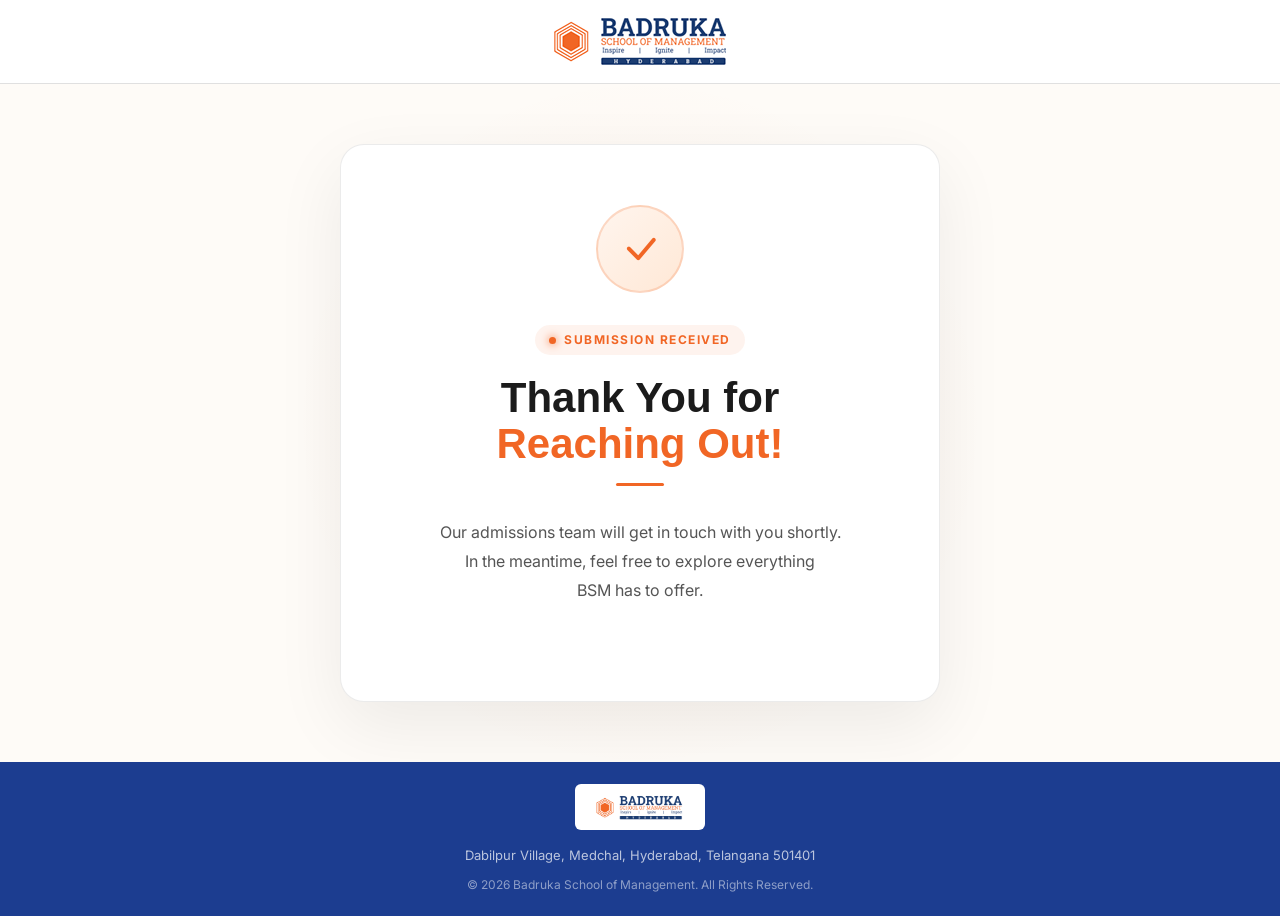
<file: thank-you.html>
<!doctype html>
<html lang="en">
  <head>
    <meta charset="UTF-8" />
    <meta name="viewport" content="width=device-width, initial-scale=1.0" />
    <title>Thank You | Badruka School of Management</title>
    <link rel="icon" href="images/favicon.webp" sizes="32x32" />
    <link rel="preconnect" href="https://fonts.googleapis.com" />
    <link rel="preconnect" href="https://fonts.gstatic.com" crossorigin />
    <link
      href="https://fonts.googleapis.com/css2?family=Inter:wght@300;400;500;600;700;800&display=swap"
      rel="stylesheet"
    />
    <link href="https://api.fontshare.com/v2/css?f[]=satoshi@300,400,500,700,900&display=swap" rel="stylesheet" />
    <link rel="stylesheet" href="https://cdn.jsdelivr.net/npm/bootstrap-icons@1.11.3/font/bootstrap-icons.min.css" />
    <link href="https://cdn.jsdelivr.net/npm/bootstrap@5.3.7/dist/css/bootstrap.min.css" rel="stylesheet" />

    <!--Bing-->
    <script>
      (function (w, d, t, r, u) {
        var f, n, i;
        ((w[u] = w[u] || []),
          (f = function () {
            var o = { ti: '97227936', enableAutoSpaTracking: true };
            ((o.q = w[u]), (w[u] = new UET(o)), w[u].push('pageLoad'));
          }),
          (n = d.createElement(t)),
          (n.src = r),
          (n.async = 1),
          (n.onload = n.onreadystatechange =
            function () {
              var s = this.readyState;
              (s && s !== 'loaded' && s !== 'complete') || (f(), (n.onload = n.onreadystatechange = null));
            }),
          (i = d.getElementsByTagName(t)[0]),
          i.parentNode.insertBefore(n, i));
      })(window, document, 'script', '//bat.bing.com/bat.js', 'uetq');
    </script>

    <!-- Google Tag Manager -->
    <script>
      (function (w, d, s, l, i) {
        w[l] = w[l] || [];
        w[l].push({ 'gtm.start': new Date().getTime(), event: 'gtm.js' });
        var f = d.getElementsByTagName(s)[0],
          j = d.createElement(s),
          dl = l != 'dataLayer' ? '&l=' + l : '';
        j.async = true;
        j.src = 'https://www.googletagmanager.com/gtm.js?id=' + i + dl;
        f.parentNode.insertBefore(j, f);
      })(window, document, 'script', 'dataLayer', 'GTM-KKS7F6DF');
    </script>
    <!-- End Google Tag Manager -->

    <!-- Google tag (gtag.js) -->
    <script async src="https://www.googletagmanager.com/gtag/js?id=AW-16741304463"></script>
    <script>
      window.dataLayer = window.dataLayer || [];
      function gtag() {
        dataLayer.push(arguments);
      }
      gtag('js', new Date());
      gtag('config', 'AW-16741304463');
    </script>

    <!-- Meta Pixel Code -->
    <script>
      !(function (f, b, e, v, n, t, s) {
        if (f.fbq) return;
        n = f.fbq = function () {
          n.callMethod ? n.callMethod.apply(n, arguments) : n.queue.push(arguments);
        };
        if (!f._fbq) f._fbq = n;
        n.push = n;
        n.loaded = !0;
        n.version = '2.0';
        n.queue = [];
        t = b.createElement(e);
        t.async = !0;
        t.src = v;
        s = b.getElementsByTagName(e)[0];
        s.parentNode.insertBefore(t, s);
      })(window, document, 'script', 'https://connect.facebook.net/en_US/fbevents.js');
      fbq('init', '2119251019020776');
      fbq('track', 'PageView');
    </script>
    <noscript
      ><img
        height="1"
        width="1"
        style="display: none"
        src="https://www.facebook.com/tr?id=2119251019020776&ev=PageView&noscript=1"
    /></noscript>
    <!-- End Meta Pixel Code -->

    <style>
      /* ── Variables (same as LP) ── */
      :root {
        --primary: #f16625;
        --primary-dark: #d4551a;
        --heading: #1b1b1b;
        --text: #444444;
        --border: #ececec;
      }

      * {
        margin: 0;
        padding: 0;
        box-sizing: border-box;
      }

      html {
        scroll-behavior: smooth;
      }

      body {
        font-family: 'Inter', sans-serif;
        background: #fefbf7;
        color: var(--text);
        min-height: 100vh;
        display: flex;
        flex-direction: column;
        overflow-x: hidden;
      }

      img {
        max-width: 100%;
        display: block;
      }

      a {
        text-decoration: none;
        transition: all 0.3s ease;
      }

      /* ── HEADER ── */
      .ty-header {
        background: #fff;
        border-bottom: 1px solid rgba(0, 0, 0, 0.12);
        padding: 18px 0;
        text-align: center;
      }

      .ty-header img {
        height: 47px;
        width: auto;
        display: inline-block;
      }

      /* ── MAIN CONTENT ── */
      .ty-main {
        flex: 1;
        display: flex;
        align-items: center;
        justify-content: center;
        padding: 60px 20px;
        position: relative;
        overflow: hidden;
      }

      /* Subtle decorative background circle */
      .ty-main::before {
        content: '';
        position: absolute;
        width: 700px;
        height: 700px;
        border-radius: 50%;
        background: radial-gradient(circle, rgba(241, 102, 37, 0.07) 0%, transparent 70%);
        top: 50%;
        left: 50%;
        transform: translate(-50%, -50%);
        pointer-events: none;
        z-index: 0;
      }

      .ty-card {
        position: relative;
        z-index: 1;
        background: #fff;
        border-radius: 24px;
        border: 1px solid rgba(0, 0, 0, 0.08);
        box-shadow: 0 24px 70px rgba(0, 0, 0, 0.07);
        padding: 60px 56px;
        max-width: 600px;
        width: 100%;
        text-align: center;
      }

      /* ── CHECK ICON ── */
      .ty-icon {
        width: 88px;
        height: 88px;
        border-radius: 50%;
        background: linear-gradient(135deg, #fff5ee 0%, #ffe8d6 100%);
        border: 2px solid rgba(241, 102, 37, 0.2);
        display: flex;
        align-items: center;
        justify-content: center;
        margin: 0 auto 32px;
        animation: pop-in 0.6s cubic-bezier(0.34, 1.56, 0.64, 1) both;
      }

      .ty-icon i {
        font-size: 42px;
        color: var(--primary);
        line-height: 1;
      }

      @keyframes pop-in {
        from {
          transform: scale(0.5);
          opacity: 0;
        }
        to {
          transform: scale(1);
          opacity: 1;
        }
      }

      /* ── TAG LINE ── */
      .ty-tag {
        display: inline-flex;
        align-items: center;
        gap: 8px;
        background: rgba(241, 102, 37, 0.08);
        color: var(--primary);
        font-family: 'Inter', sans-serif;
        font-size: 12px;
        font-weight: 700;
        letter-spacing: 1.5px;
        text-transform: uppercase;
        padding: 6px 14px;
        border-radius: 30px;
        margin-bottom: 20px;
      }

      .ty-tag .dot {
        width: 7px;
        height: 7px;
        border-radius: 50%;
        background: var(--primary);
        box-shadow: 0 0 8px var(--primary);
      }

      /* ── HEADING ── */
      .ty-heading {
        font-family: 'Satoshi', sans-serif;
        font-size: 42px;
        font-weight: 700;
        line-height: 1.1;
        color: var(--heading);
        margin-bottom: 16px;
      }

      .ty-heading span {
        color: var(--primary);
      }

      /* ── BODY TEXT ── */
      .ty-body {
        font-family: 'Inter', sans-serif;
        font-size: 16px;
        color: #555;
        line-height: 1.8;
        margin-bottom: 36px;
      }

      /* ── DIVIDER ── */
      .ty-divider {
        width: 48px;
        height: 3px;
        background: var(--primary);
        border-radius: 30px;
        margin: 0 auto 32px;
      }

      /* ── BACK BUTTON ── */
      .ty-back-btn {
        display: inline-flex;
        align-items: center;
        gap: 10px;
        padding: 15px 36px;
        background: var(--primary);
        color: #fff;
        border-radius: 10px;
        font-family: 'Inter', sans-serif;
        font-size: 15px;
        font-weight: 600;
        box-shadow: 0 12px 30px rgba(241, 102, 37, 0.3);
        transition: all 0.3s ease;
      }

      .ty-back-btn i {
        font-size: 16px;
        transition: transform 0.3s ease;
      }

      .ty-back-btn:hover {
        background: var(--primary-dark);
        color: #fff;
        transform: translateY(-2px);
        box-shadow: 0 18px 40px rgba(241, 102, 37, 0.35);
      }

      .ty-back-btn:hover i {
        transform: translateX(-4px);
      }

      /* ── HIGHLIGHTS STRIP ── */
      .ty-highlights {
        display: flex;
        align-items: center;
        justify-content: center;
        gap: 24px;
        margin-top: 40px;
        padding-top: 32px;
        border-top: 1px solid var(--border);
        flex-wrap: wrap;
      }

      .ty-highlight-item {
        display: flex;
        flex-direction: column;
        align-items: center;
        gap: 4px;
      }

      .ty-highlight-item strong {
        font-family: 'Satoshi', sans-serif;
        font-size: 22px;
        font-weight: 700;
        color: var(--primary);
        line-height: 1;
      }

      .ty-highlight-item span {
        font-family: 'Inter', sans-serif;
        font-size: 12px;
        color: #888;
        text-align: center;
      }

      .ty-highlight-sep {
        width: 1px;
        height: 36px;
        background: var(--border);
        flex-shrink: 0;
      }

      /* ── FOOTER ── */
      .ty-footer {
        background: #1c3d90;
        padding: 22px 20px;
        text-align: center;
      }

      .ty-footer-logo {
        display: inline-flex;
        align-items: center;
        justify-content: center;
        background: #fff;
        padding: 6px 14px;
        border-radius: 6px;
        margin-bottom: 14px;
      }

      .ty-footer-logo img {
        height: 34px;
        width: auto;
        display: inline-block;
      }

      .ty-footer-address {
        font-family: 'Inter', sans-serif;
        font-size: 13px;
        color: rgba(255, 255, 255, 0.7);
        line-height: 1.7;
        margin-bottom: 10px;
      }

      .ty-footer-copy {
        font-family: 'Inter', sans-serif;
        font-size: 12px;
        color: rgba(255, 255, 255, 0.5);
        margin: 0;
      }

      /* ── RESPONSIVE ── */
      @media (max-width: 767px) {
        .ty-header img {
          height: 40px;
        }

        .ty-card {
          padding: 40px 28px;
          border-radius: 18px;
        }

        .ty-icon {
          width: 74px;
          height: 74px;
          margin-bottom: 24px;
        }

        .ty-icon i {
          font-size: 34px;
        }

        .ty-heading {
          font-size: 32px;
        }

        .ty-body {
          font-size: 15px;
          margin-bottom: 28px;
        }

        .ty-highlights {
          gap: 16px;
        }

        .ty-highlight-item strong {
          font-size: 20px;
        }

        .ty-highlight-sep {
          display: none;
        }
      }

      @media (max-width: 480px) {
        .ty-card {
          padding: 32px 20px;
        }

        .ty-heading {
          font-size: 28px;
        }

        .ty-body {
          font-size: 14px;
        }

        .ty-back-btn {
          width: 100%;
          justify-content: center;
          padding: 14px 24px;
        }

        .ty-highlights {
          gap: 12px;
          margin-top: 28px;
          padding-top: 24px;
        }

        .ty-highlight-item strong {
          font-size: 18px;
        }

        .ty-highlight-item span {
          font-size: 11px;
        }
      }
    </style>
  </head>

  <body>
    <!-- Google Tag Manager (noscript) -->
    <noscript
      ><iframe
        src="https://www.googletagmanager.com/ns.html?id=GTM-KKS7F6DF"
        height="0"
        width="0"
        style="display: none; visibility: hidden"
      ></iframe
    ></noscript>
    <!-- End Google Tag Manager (noscript) -->

    <!-- ── HEADER ── -->
    <header class="ty-header">
      <a href="index.html">
        <img src="images/LOGO.png" alt="Badruka School of Management" />
      </a>
    </header>

    <!-- ── MAIN ── -->
    <main class="ty-main">
      <div class="ty-card">
        <!-- Check icon -->
        <div class="ty-icon">
          <i class="bi bi-check-lg"></i>
        </div>

        <!-- Tag -->
        <div class="ty-tag">
          <span class="dot"></span>
          Submission Received
        </div>

        <!-- Heading -->
        <h1 class="ty-heading">
          Thank You for<br />
          <span>Reaching Out!</span>
        </h1>

        <!-- Divider -->
        <div class="ty-divider"></div>

        <!-- Body -->
        <p class="ty-body">
          Our admissions team will get in touch with you shortly.<br />
          In the meantime, feel free to explore everything<br />
          BSM has to offer.
        </p>
      </div>
    </main>

    <!-- ── FOOTER ── -->
    <footer class="ty-footer">
      <div class="ty-footer-logo">
        <img src="images/footer-logo.png" alt="Badruka School of Management" />
      </div>
      <p class="ty-footer-address">Dabilpur Village, Medchal, Hyderabad, Telangana 501401</p>
      <p class="ty-footer-copy">© 2026 Badruka School of Management. All Rights Reserved.</p>
    </footer>
    <script>
      // Auto-download the brochure PDF on every page load (including refresh)
      window.addEventListener('load', function () {
        var a = document.createElement('a');
        a.href = 'images/bsm-lp-file.pdf';
        a.download = 'bsm-lp-file.pdf';
        document.body.appendChild(a);
        a.click();
        document.body.removeChild(a);
      });
    </script>
  </body>
</html>
</file>
